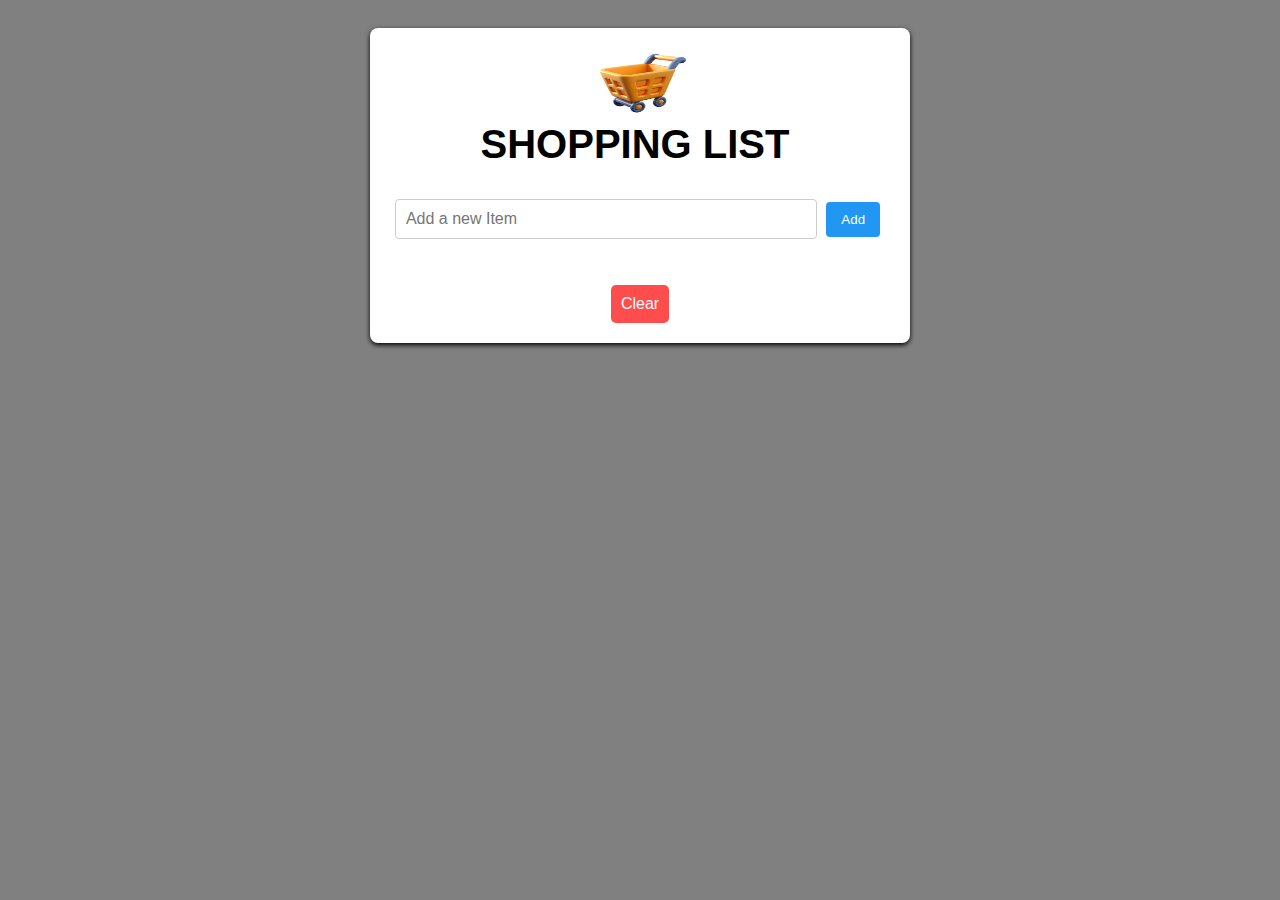
<file: index.html>
<!DOCTYPE html>
<html lang="en">
<head>
    <meta charset="UTF-8">
    <meta name="viewport" content="width=device-width, initial-scale=1.0">
    <title>Shopping list</title>
    <link rel="stylesheet" href="./style.css">
</head>
<body>
    <div class="container">
        <div class="header">
          <img src="./icon.jpeg" alt="Cart">
          <h1>SHOPPING LIST</h1>
        </div>
          <input type="text" id="itemInput" placeholder="Add a new Item">
            <button id="addButton">Add</button>
             <ul id="shoppingList"></ul>
              <button id="clearButton">Clear</button>
    </div>
    <script src="./script.js"></script>
</body>
</html>
</file>
<file: style.css>
body {
  font-family: Arial, sans-serif;
  background-color: #f4f4f9;
  padding: 20px;
  justify-content: center;  
  align-items: center;
  background-color:grey;
}

.container {
  max-width: 500px;
  margin: 0 auto;
  background-color: #fff;
  padding: 20px;
  border-radius: 8px;
  box-shadow: 0 2px 5px ;
  text-align: center;
}
.header img{
  width: 100px;
  height: 70px;
  justify-content: center;  
  align-items: center;
}

h1 {
  text-align: center;
  font-size: 40px;
  margin-bottom: 30px;
  margin: 0 10px 30px 0;
  
}

#itemInput {
  width: 80%;
  padding: 10px;
  font-size: 16px;
  margin-bottom: 10px;
  border: 1px solid #ccc;
  border-radius: 4px;
}

#addButton {
  padding: 10px 15px;
  margin: 5px;
  border: none;
  background-color: #2196F3;
  color: white;
  border-radius: 4px;
  cursor: pointer;
}

ul {
  list-style-type: none;
  padding: 0;
  margin-top: 15px;
}

li {
  padding: 10px;
  font-size: 18px;
  display: flex;
  align-items: center;
  border-bottom: 1px solid #ddd;
}

li.purchased {
  text-decoration: line-through;
  background-color: #d3ffd3;
}

#clearButton {
  margin-top: 20px;
  padding: 10px;
  font-size: 16px;
  cursor: pointer;
  background-color: #ff4d4d;
  color:white;
  border: none;
  border-radius: 5px;
}

.checkbox {
  margin-right: 10px;
}
.deleteBtn {
  background-color: #ff4d4d;
  color: white;
  border: none;
  padding: 5px;
  margin-left: 5px;
  cursor: pointer;
  border-radius: 5px;
  margin-left: auto;
}
.edit-btn{
  background-color: #45a049 ;
  color: white;
  border: none;
  padding: 5px;
  margin-left: 300px;
  cursor: pointer;
  border-radius: 5px;
  margin-right: 10px;
 
}
</file>
